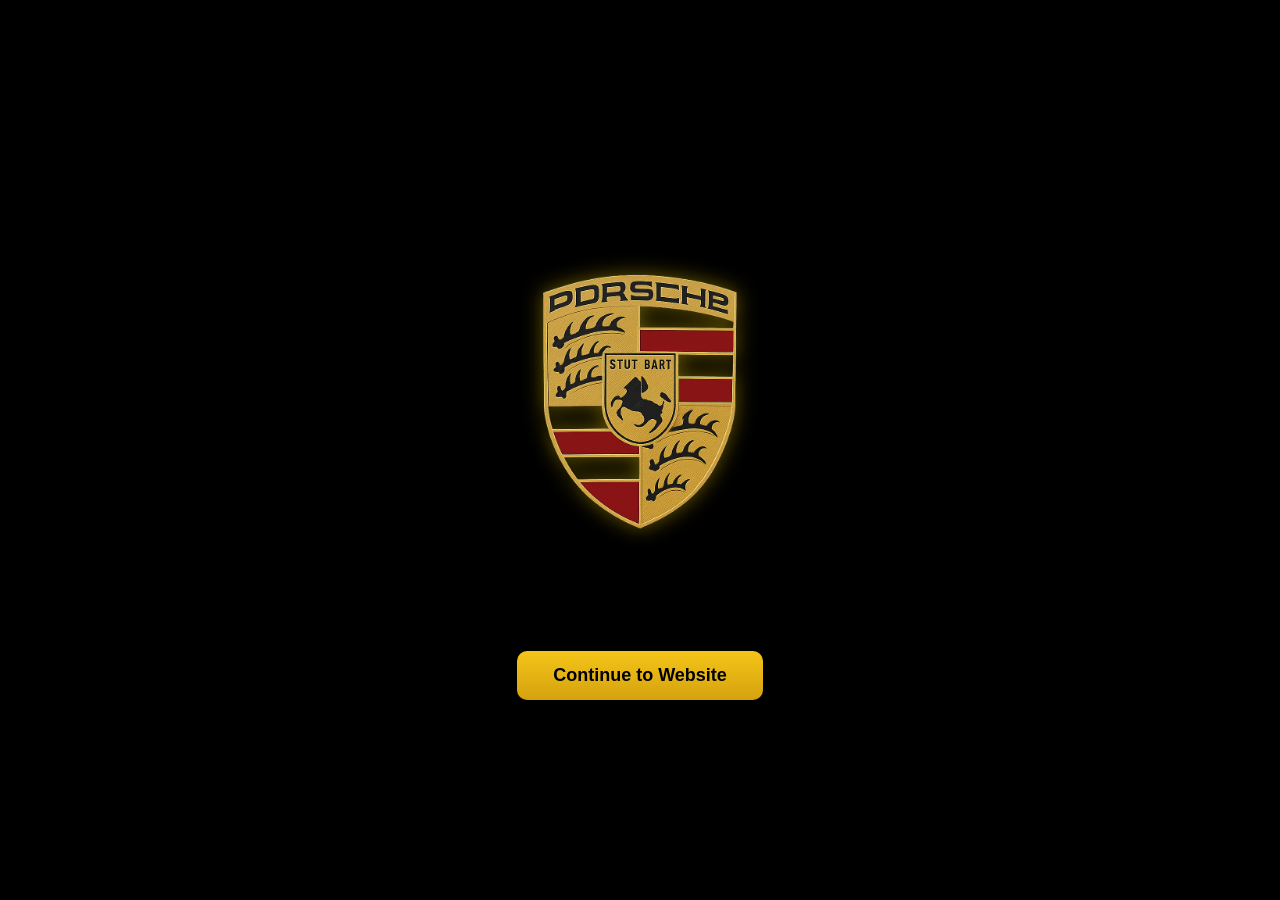
<file: Static-Web-Development/intro.html>
<!DOCTYPE html>
<html lang="en">
<head>
  <meta charset="UTF-8" />
  <meta name="viewport" content="width=device-width, initial-scale=1.0" />
  <title>Luxury Motorsports - Intro</title>
  <style>
    body {
      margin: 0;
      background-color: #000;
      color: #fff;
      font-family: 'Segoe UI', Tahoma, Geneva, Verdana, sans-serif;
      display: flex;
      flex-direction: column;
      justify-content: center;
      align-items: center;
      height: 100vh;
      perspective: 1000px;
    }

    .logo {
      width: 400px;
      height: 400px;
      animation: spin3D 4s linear infinite;
      transform-style: preserve-3d;
      filter: drop-shadow(0 0 10px rgba(255, 215, 0, 0.4));
    }

    @keyframes spin3D {
      from { transform: rotateY(0deg); }
      to { transform: rotateY(360deg); }
    }

    .btn {
      margin-top: 50px;
      padding: 14px 36px;
      font-size: 18px;
      font-weight: 600;
      background: linear-gradient(to bottom, #f5c518, #d4a20f);
      color: #000;
      border: none;
      border-radius: 10px;
      cursor: pointer;
      transition: all 0.3s ease;
      box-shadow: inset 0 0 0 rgba(0,0,0,0.2), 0 2px 6px rgba(0,0,0,0.4);
    }

    .btn:hover {
      background: linear-gradient(to bottom, #e6b716, #b88f08);
      transform: scale(1.03);
    }
  </style>
</head>
<body>
  <img src="Images/logo.png" alt="Porsche Logo" class="logo" />
  <button class="btn" onclick="location.href='index.html'">Continue to Website</button>
</body>
</html>
</file>
